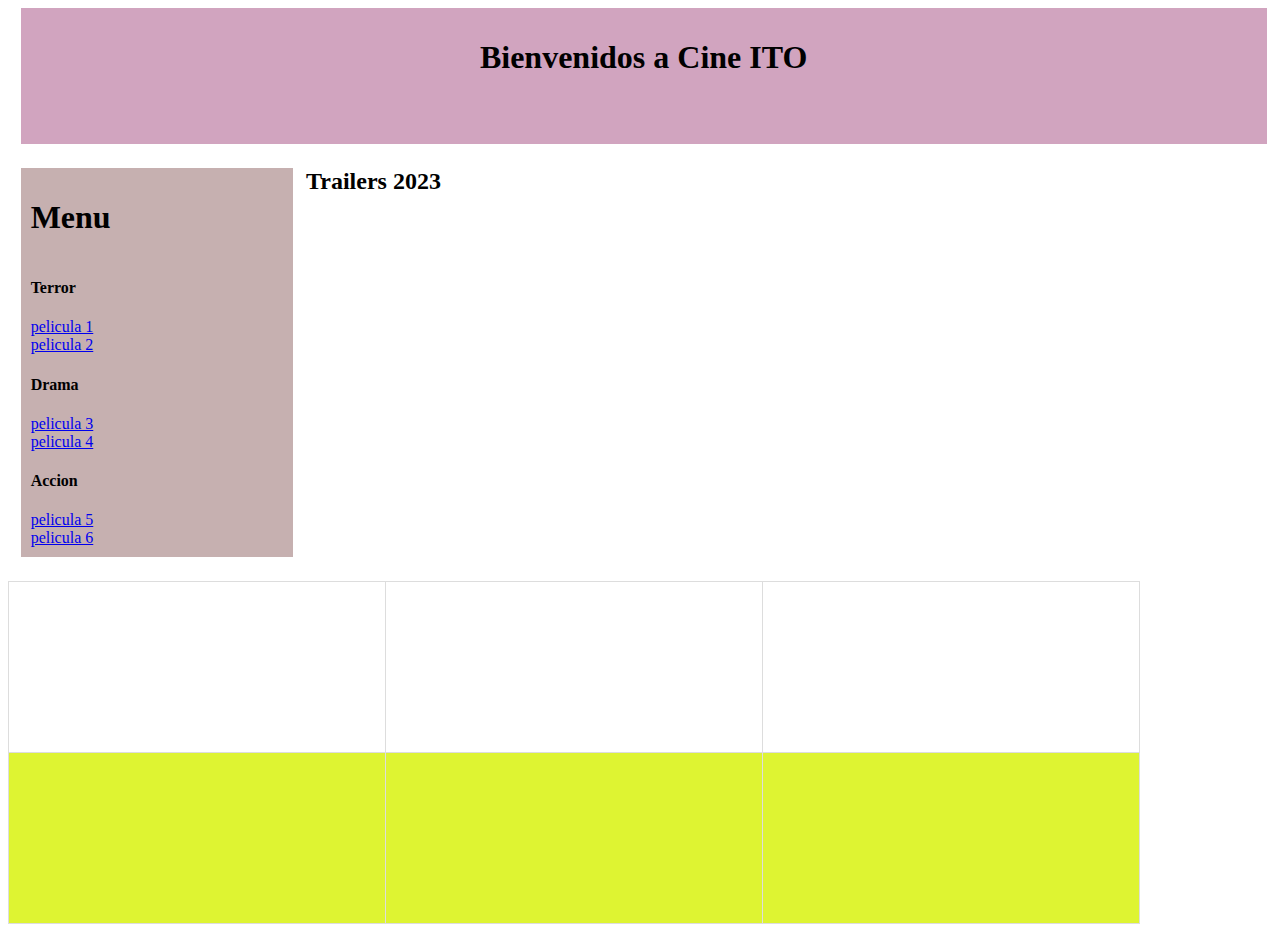
<file: index.html>
<!DOCTYPE html>
<html lang="en">
<head>
    <meta charset="UTF-8">
    <meta http-equiv="X-UA-Compatible" content="IE=edge">
    <meta name="viewport" content="width=device-width, initial-scale=1.0">
    <link rel="stylesheet" href="./Css/estilos.css">
    <title>Cartelera</title>
</head>
<body>

    <div class="nav">
        <h1>Bienvenidos a Cine ITO</h1><br><br>

    </div>

    <div class="sectionI">
        <h1>Menu</h1>
        <h4>
            Terror
        </h4>
       <a href="pelicula.html">pelicula 1</a>	
       <a href="pelicula copy 2.html">pelicula 2</a>	
       
       <h4>
        Drama
    </h4>
    <a href="pelicula copy 3.html">pelicula 3</a>
    <a href="pelicula copy 4.html">pelicula 4</a>
    	
    <h4>
        Accion
    </h4>
    <a href="pelicula copy.html">pelicula 5</a>	
    <a href="pelicula copy 5.html">pelicula 6</a>	
  
    </div>
    

    <div class="sidebar">

        <h2>Trailers 2023</h2><br><br>
        <table id="movies">
          
            <tr>
              <td><iframe width="360" src="https://www.youtube.com/embed/-WgZ_IQU0Ks" title="YouTube video player" frameborder="0" allow="accelerometer; autoplay; clipboard-write; encrypted-media; gyroscope; picture-in-picture; web-share" allowfullscreen></iframe></td>
              <td><iframe width="360" src="https://www.youtube.com/embed/bDFKIs4v0B4" title="YouTube video player" frameborder="0" allow="accelerometer; autoplay; clipboard-write; encrypted-media; gyroscope; picture-in-picture; web-share" allowfullscreen></iframe></td>
              <td><iframe width="360" src="https://www.youtube.com/embed/3YNwcdVkpZQ" title="YouTube video player" frameborder="0" allow="accelerometer; autoplay; clipboard-write; encrypted-media; gyroscope; picture-in-picture; web-share" allowfullscreen></iframe></td>
            </tr>

            <tr>
                <td><iframe width="360" src="https://www.youtube.com/embed/ZaD7iZR0-5w" title="YouTube video player" frameborder="0" allow="accelerometer; autoplay; clipboard-write; encrypted-media; gyroscope; picture-in-picture; web-share" allowfullscreen></iframe></td>
                <td><iframe width="360" src="https://www.youtube.com/embed/a1mcS4tKGNg" title="YouTube video player" frameborder="0" allow="accelerometer; autoplay; clipboard-write; encrypted-media; gyroscope; picture-in-picture; web-share" allowfullscreen></iframe></td>
                <td><iframe width="360" src="https://www.youtube.com/embed/RIKOJP9PHP0" title="YouTube video player" frameborder="0" allow="accelerometer; autoplay; clipboard-write; encrypted-media; gyroscope; picture-in-picture; web-share" allowfullscreen></iframe></td>
            </tr>
        </table>
    </div>
    
    
</body>
</html>
</file>
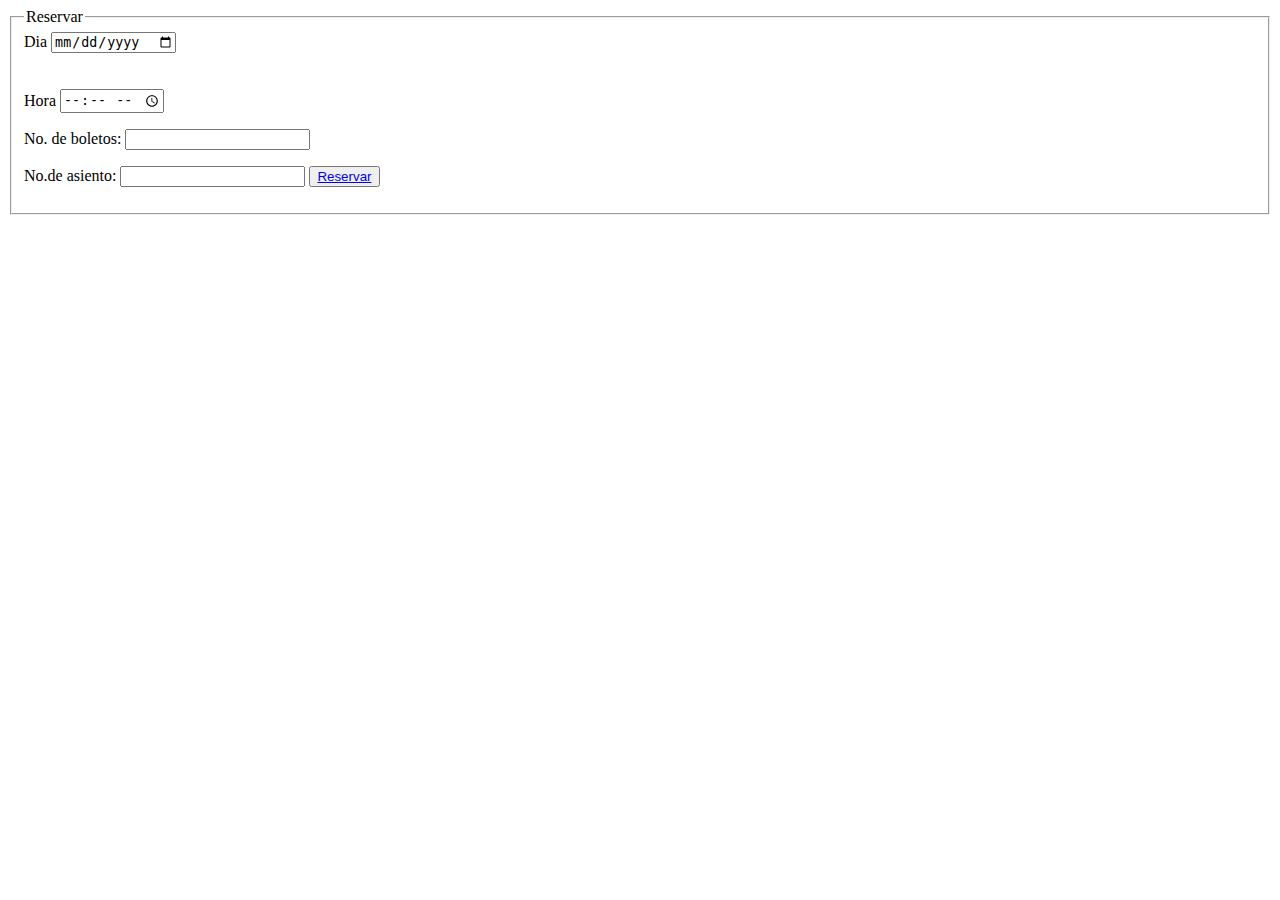
<file: formulario.html>
<!DOCTYPE html>
  <html lang="en">
  <head>
    <meta charset="UTF-8">
    <meta http-equiv="X-UA-Compatible" content="IE=edge">
    <meta name="viewport" content="width=device-width, initial-scale=1.0">
    <title>Document.</title>
  </head>
  <body>

   

        <fieldset>
      
          <legend>Reservar </legend>
    
          <label for="">Dia </label>
        
          <input type="date" name="fecha" value=""> <br><br><br>    <label for=""> Hora </label>   <input type="time">
      
          <p><label>No. de boletos: <input value="" type="number" step="any">
              
      
          <p><label>No.de asiento:  <input value="" type="number" step="any">
      
      
        <button class=" Boton 1"><a href="resultado.html"><span>Reservar</span></a></button>

  </body>
  </html>
</file>
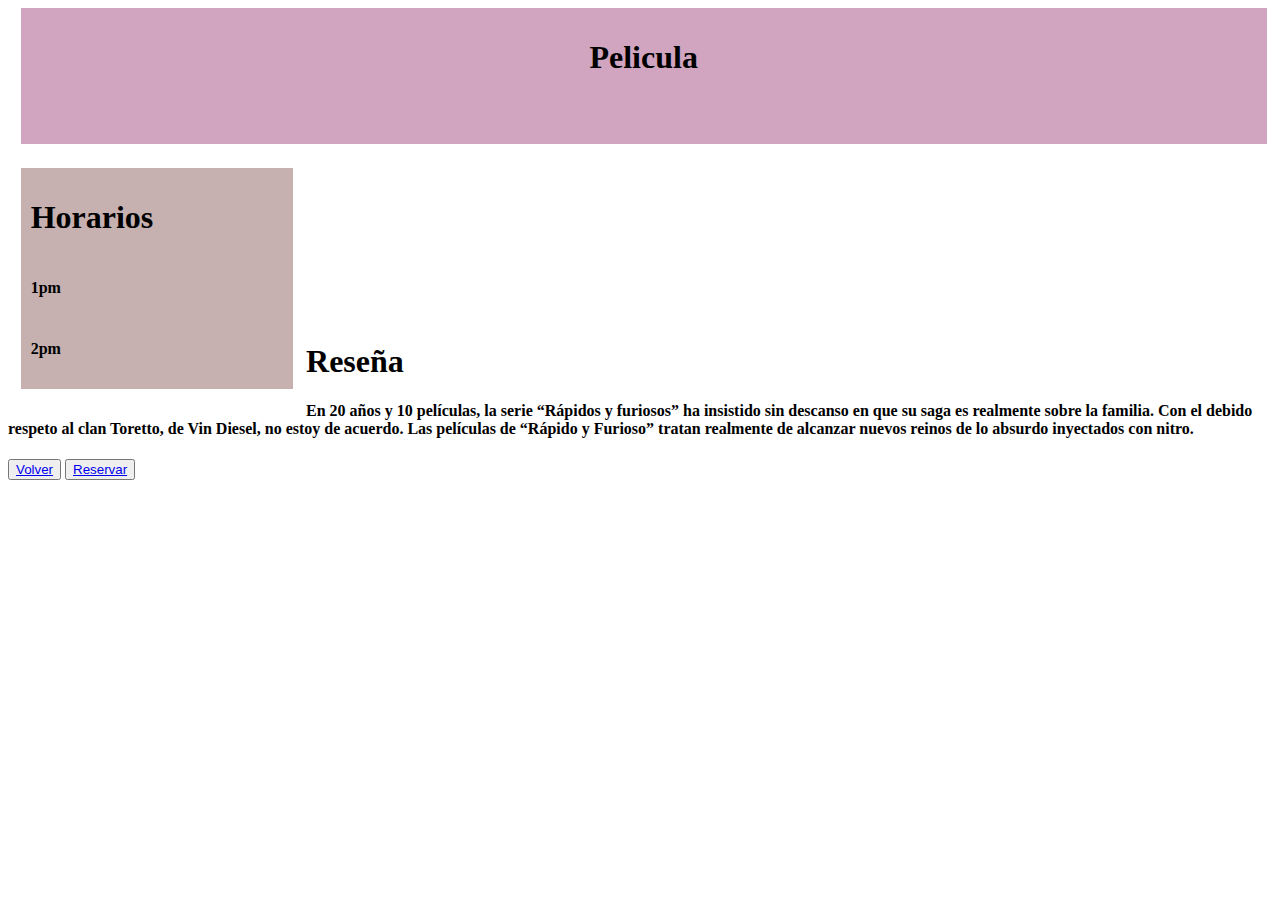
<file: pelicula copy 2.html>
<!DOCTYPE html>
<html lang="en">
<head>
    <meta charset="UTF-8">
    <meta http-equiv="X-UA-Compatible" content="IE=edge">
    <meta name="viewport" content="width=device-width, initial-scale=1.0">
    <link rel="stylesheet" href="./Css/estilos.css">
    <title>Document</title>
</head>
<body>
    
    <div class="nav">
        <h1>Pelicula</h1><br><br>

    </div>

    <div class="sectionI">
        <h1>Horarios</h1>
       
      <h4>1pm</h4>
      <h4>2pm</h4>
    </div>

    <div class="sidebar">

        <iframe width="360" src="https://www.youtube.com/embed/-WgZ_IQU0Ks" title="YouTube video player" frameborder="0" allow="accelerometer; autoplay; clipboard-write; encrypted-media; gyroscope; picture-in-picture; web-share" allowfullscreen></iframe>

        <h1>Reseña</h1>
        <h4>En 20 años y 10 películas, la serie “Rápidos y furiosos” ha insistido sin descanso en que su saga es realmente sobre la familia.
            Con el debido respeto al clan Toretto, de Vin Diesel, no estoy de acuerdo. Las películas de “Rápido y Furioso” tratan realmente de alcanzar nuevos reinos de lo absurdo inyectados con nitro.</h4>

        <button class=" Boton 1"><a href="index.html"><span>Volver</span></a></button>
        <button class=" Boton 1"><a href="formulario.html"><span>Reservar</span></a></button>
    </div>
</body>
</html>
</file>
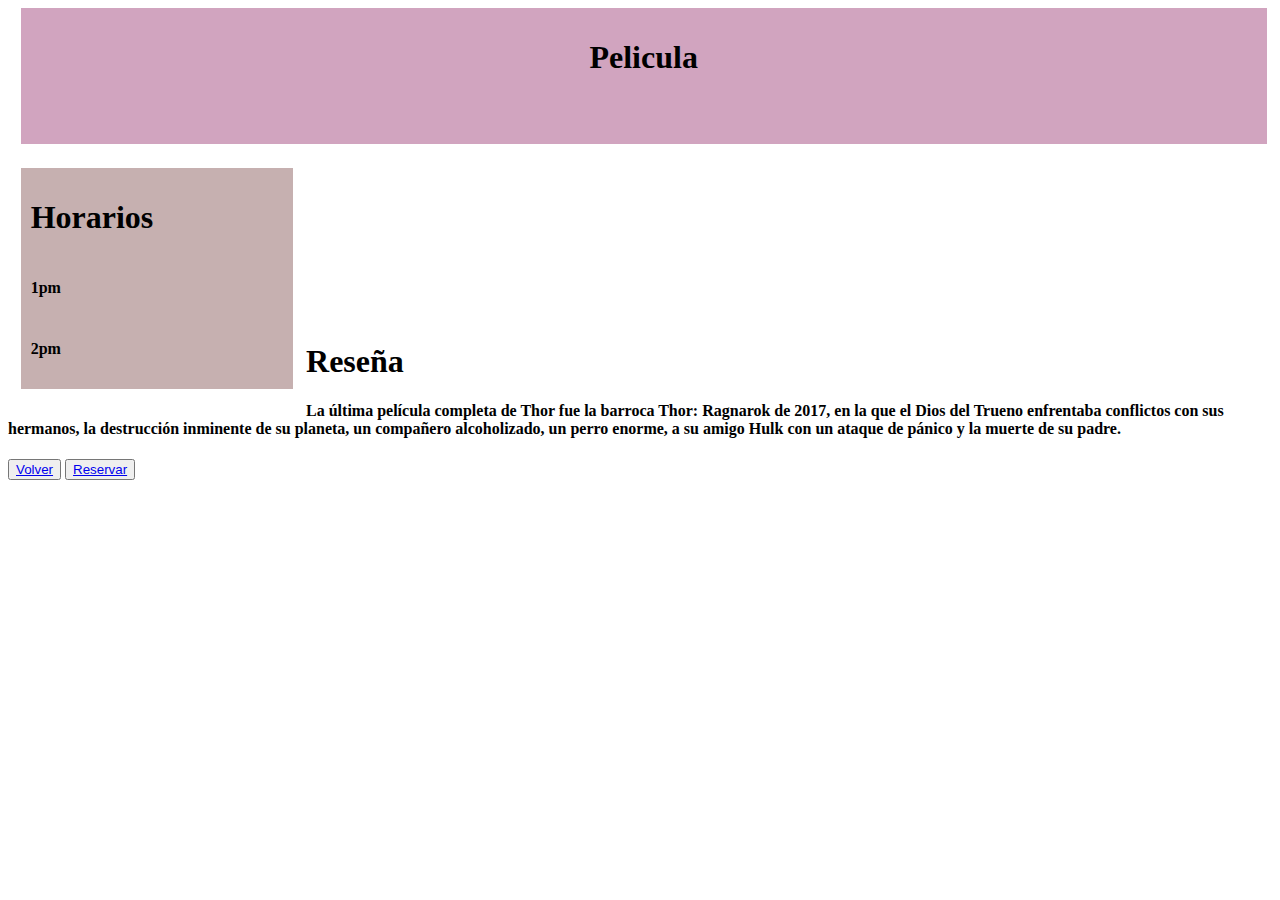
<file: pelicula copy 3.html>
<!DOCTYPE html>
<html lang="en">
<head>
    <meta charset="UTF-8">
    <meta http-equiv="X-UA-Compatible" content="IE=edge">
    <meta name="viewport" content="width=device-width, initial-scale=1.0">
    <link rel="stylesheet" href="./Css/estilos.css">
    <title>Document</title>
</head>
<body>
    
    <div class="nav">
        <h1>Pelicula</h1><br><br>

    </div>

    <div class="sectionI">
        <h1>Horarios</h1>
       
      <h4>1pm</h4>
      <h4>2pm</h4>
    </div>

    <div class="sidebar">

        <iframe width="360" src="https://www.youtube.com/embed/-WgZ_IQU0Ks" title="YouTube video player" frameborder="0" allow="accelerometer; autoplay; clipboard-write; encrypted-media; gyroscope; picture-in-picture; web-share" allowfullscreen></iframe>

        <h1>Reseña</h1>
        <h4>La última película completa de Thor fue la barroca Thor: Ragnarok de 2017, en la que el Dios del Trueno enfrentaba conflictos con sus hermanos, la destrucción inminente de su planeta, un compañero alcoholizado, un perro enorme, a su amigo Hulk con un ataque de pánico y la muerte de su padre.</h4>

        <button class=" Boton 1"><a href="index.html"><span>Volver</span></a></button>
        <button class=" Boton 1"><a href="formulario.html"><span>Reservar</span></a></button>
    </div>
</body>
</html>
</file>
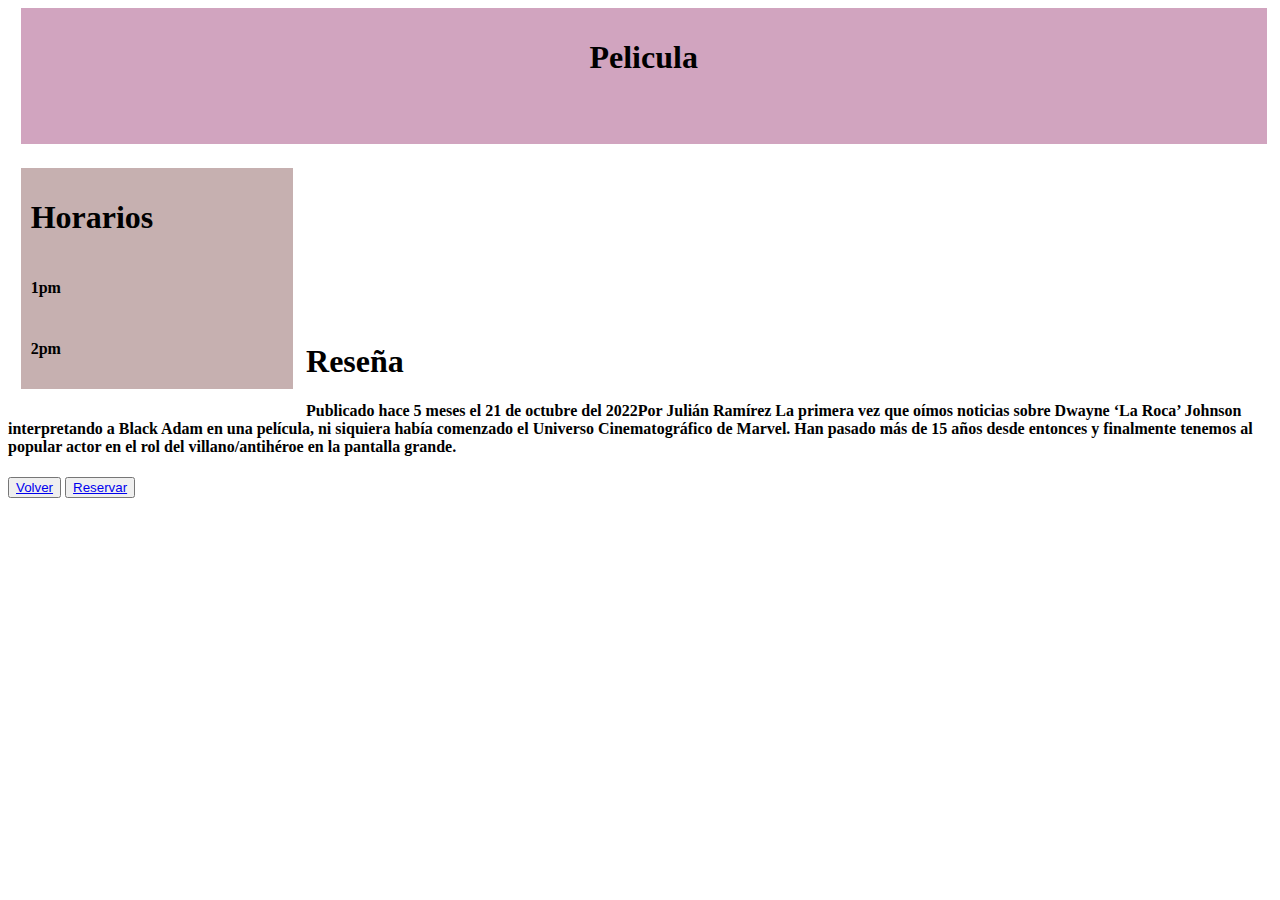
<file: pelicula copy 4.html>
<!DOCTYPE html>
<html lang="en">
<head>
    <meta charset="UTF-8">
    <meta http-equiv="X-UA-Compatible" content="IE=edge">
    <meta name="viewport" content="width=device-width, initial-scale=1.0">
    <link rel="stylesheet" href="./Css/estilos.css">
    <title>Document</title>
</head>
<body>
    
    <div class="nav">
        <h1>Pelicula</h1><br><br>

    </div>

    <div class="sectionI">
        <h1>Horarios</h1>
       
      <h4>1pm</h4>
      <h4>2pm</h4>
    </div>

    <div class="sidebar">

        <iframe width="360" src="https://www.youtube.com/embed/-WgZ_IQU0Ks" title="YouTube video player" frameborder="0" allow="accelerometer; autoplay; clipboard-write; encrypted-media; gyroscope; picture-in-picture; web-share" allowfullscreen></iframe>

        <h1>Reseña</h1>
        <h4>Publicado hace 5 meses el 21 de octubre del 2022Por Julián Ramírez 
            La primera vez que oímos noticias sobre Dwayne ‘La Roca’ Johnson interpretando a Black Adam en una película, ni siquiera había comenzado el Universo Cinematográfico de Marvel. Han pasado más de 15 años desde entonces y finalmente tenemos al popular actor en el rol del villano/antihéroe en la pantalla grande.</h4>

        <button class=" Boton 1"><a href="index.html"><span>Volver</span></a></button>
        <button class=" Boton 1"><a href="formulario.html"><span>Reservar</span></a></button>
    </div>
</body>
</html>
</file>
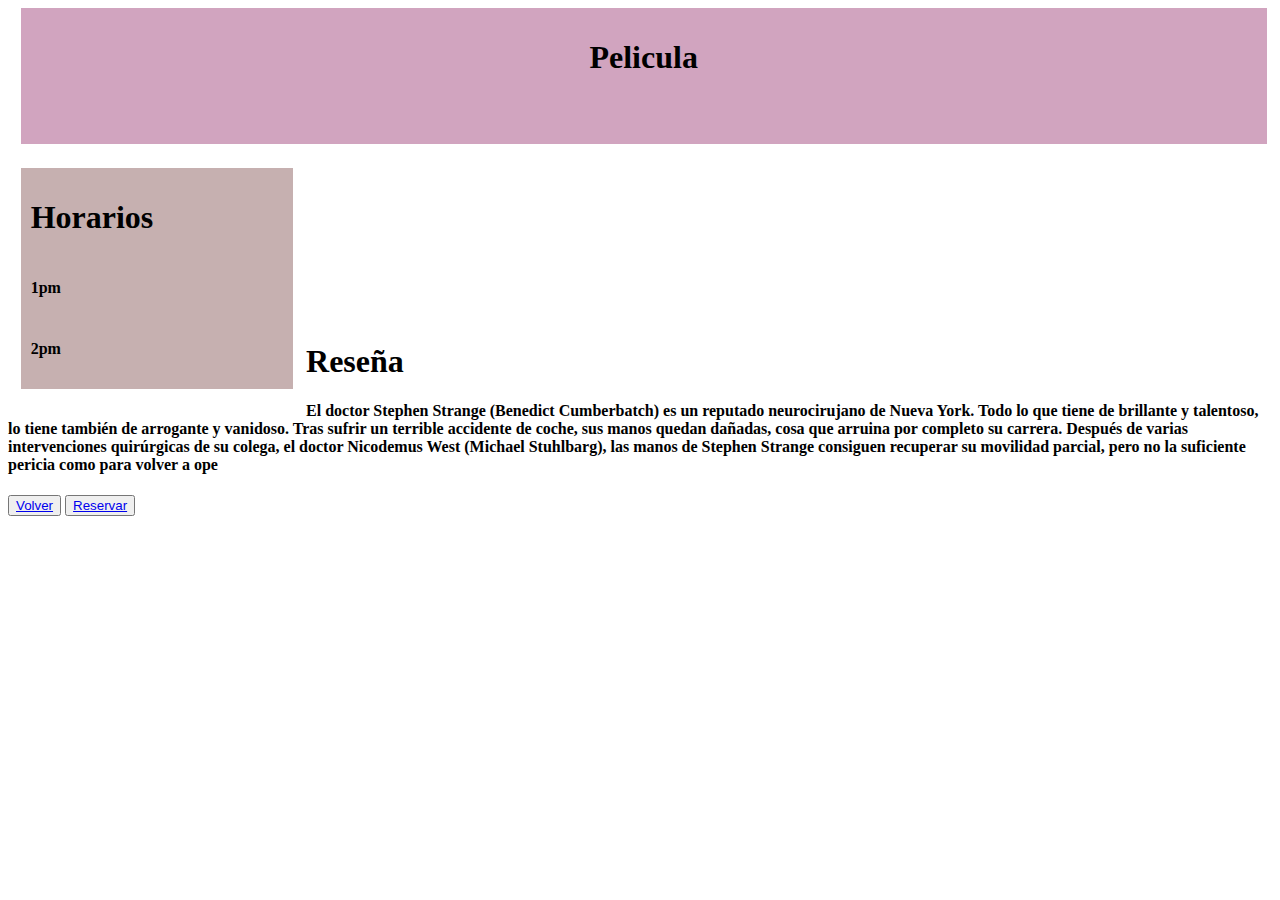
<file: pelicula copy 5.html>
<!DOCTYPE html>
<html lang="en">
<head>
    <meta charset="UTF-8">
    <meta http-equiv="X-UA-Compatible" content="IE=edge">
    <meta name="viewport" content="width=device-width, initial-scale=1.0">
    <link rel="stylesheet" href="./Css/estilos.css">
    <title>Document</title>
</head>
<body>
    
    <div class="nav">
        <h1>Pelicula</h1><br><br>

    </div>

    <div class="sectionI">
        <h1>Horarios</h1>
       
      <h4>1pm</h4>
      <h4>2pm</h4>
    </div>

    <div class="sidebar">

        <iframe width="360" src="https://www.youtube.com/embed/-WgZ_IQU0Ks" title="YouTube video player" frameborder="0" allow="accelerometer; autoplay; clipboard-write; encrypted-media; gyroscope; picture-in-picture; web-share" allowfullscreen></iframe>

        <h1>Reseña</h1>
        <h4>El doctor Stephen Strange (Benedict Cumberbatch) es un reputado neurocirujano de Nueva York. Todo lo que tiene de brillante y talentoso, lo tiene también de arrogante y vanidoso. Tras sufrir un terrible accidente de coche, sus manos quedan dañadas, cosa que arruina por completo su carrera. Después de varias intervenciones quirúrgicas de su colega, el doctor Nicodemus West (Michael Stuhlbarg), las manos de Stephen Strange consiguen recuperar su movilidad parcial, pero no la suficiente pericia como para volver a ope</h4>

        <button class=" Boton 1"><a href="index.html"><span>Volver</span></a></button>
        <button class=" Boton 1"><a href="formulario.html"><span>Reservar</span></a></button>
    </div>
</body>
</html>
</file>
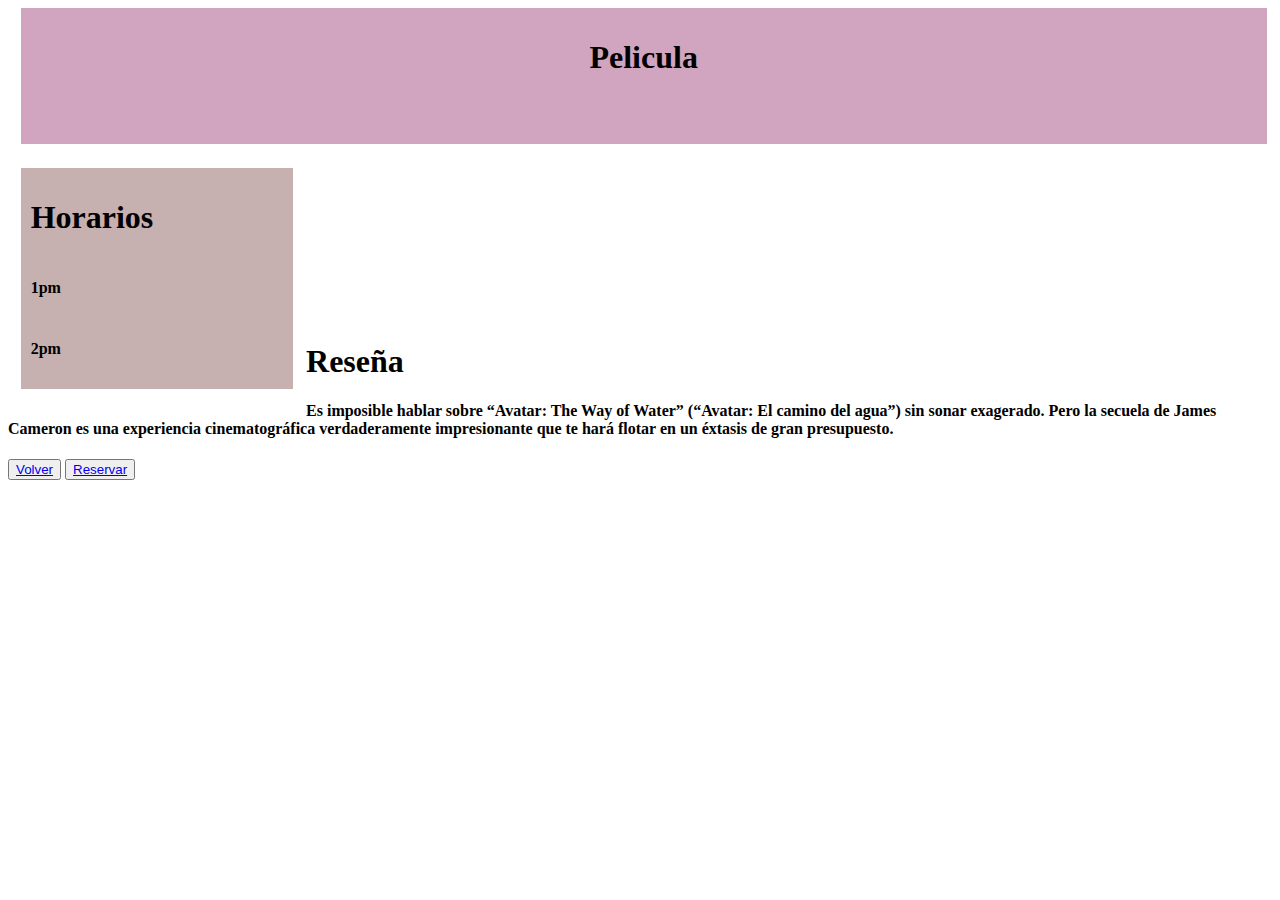
<file: pelicula copy.html>
<!DOCTYPE html>
<html lang="en">
<head>
    <meta charset="UTF-8">
    <meta http-equiv="X-UA-Compatible" content="IE=edge">
    <meta name="viewport" content="width=device-width, initial-scale=1.0">
    <link rel="stylesheet" href="./Css/estilos.css">
    <title>Document</title>
</head>
<body>
    
    <div class="nav">
        <h1>Pelicula</h1><br><br>

    </div>

    <div class="sectionI">
        <h1>Horarios</h1>
       
      <h4>1pm</h4>
      <h4>2pm</h4>
    </div>

    <div class="sidebar">

        <iframe width="360" src="https://www.youtube.com/embed/-WgZ_IQU0Ks" title="YouTube video player" frameborder="0" allow="accelerometer; autoplay; clipboard-write; encrypted-media; gyroscope; picture-in-picture; web-share" allowfullscreen></iframe>

        <h1>Reseña</h1>
        <h4>Es imposible hablar sobre “Avatar: The Way of Water” (“Avatar: El camino del agua”) sin sonar exagerado. Pero la secuela de James Cameron es una experiencia cinematográfica verdaderamente impresionante que te hará flotar en un éxtasis de gran presupuesto.</h4>

        <button class=" Boton 1"><a href="index.html"><span>Volver</span></a></button>
        <button class=" Boton 1"><a href="formulario.html"><span>Reservar</span></a></button>
    </div>
</body>
</html>
</file>
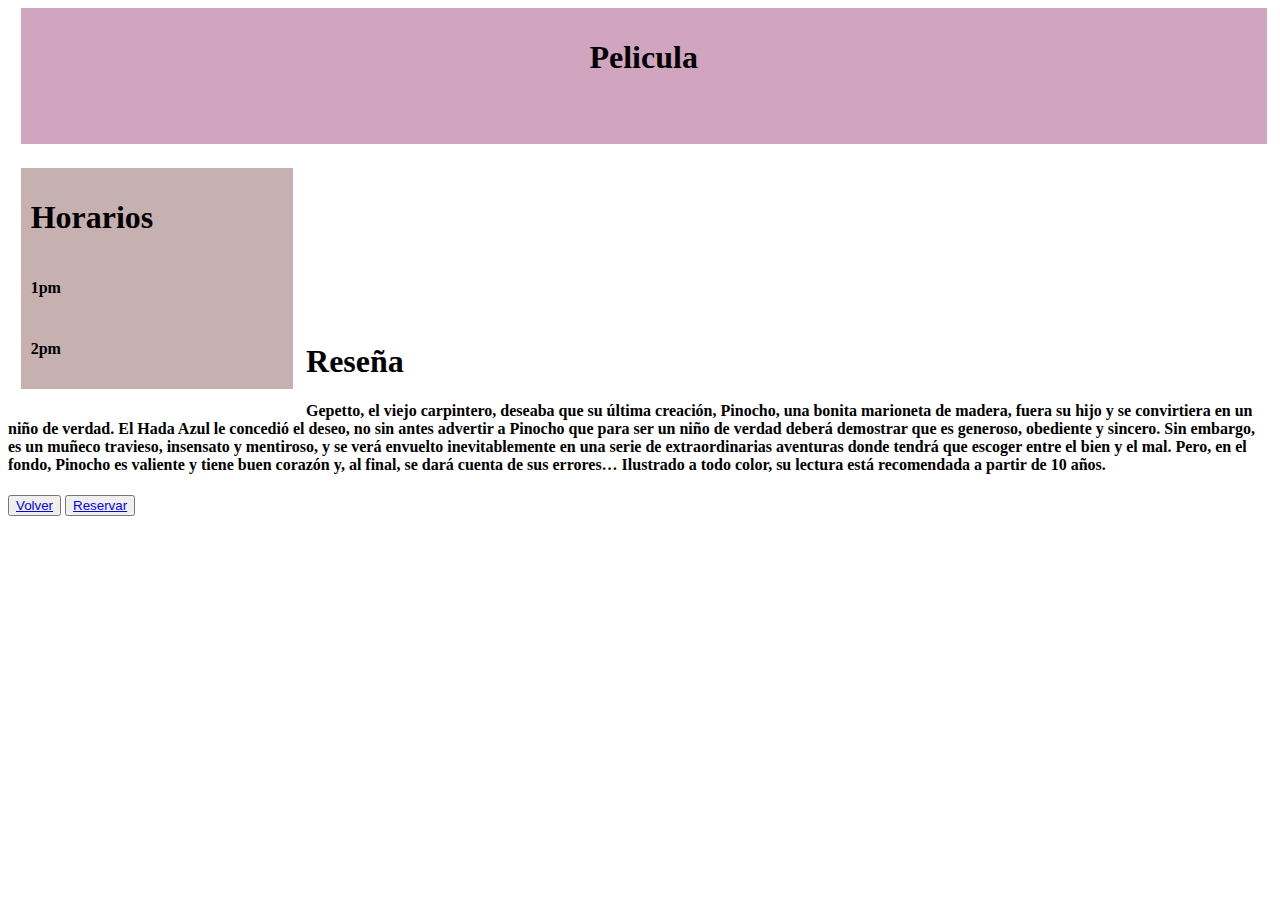
<file: pelicula.html>
<!DOCTYPE html>
<html lang="en">
<head>
    <meta charset="UTF-8">
    <meta http-equiv="X-UA-Compatible" content="IE=edge">
    <meta name="viewport" content="width=device-width, initial-scale=1.0">
    <link rel="stylesheet" href="./Css/estilos.css">
    <title>Document</title>
</head>
<body>
    
    <div class="nav">
        <h1>Pelicula</h1><br><br>

    </div>

    <div class="sectionI">
        <h1>Horarios</h1>
       
      <h4>1pm</h4>
      <h4>2pm</h4>
    </div>

    <div class="sidebar">

        <iframe width="360" src="https://www.youtube.com/embed/-WgZ_IQU0Ks" title="YouTube video player" frameborder="0" allow="accelerometer; autoplay; clipboard-write; encrypted-media; gyroscope; picture-in-picture; web-share" allowfullscreen></iframe>

        <h1>Reseña</h1>
        <h4>Gepetto, el viejo carpintero, deseaba que su última creación, Pinocho, una bonita marioneta de madera, fuera su hijo y se convirtiera en un niño de verdad. El Hada Azul le concedió el deseo, no sin antes advertir a Pinocho que para ser un niño de verdad deberá demostrar que es generoso, obediente y sincero. Sin embargo, es un muñeco travieso, insensato y mentiroso, y se verá envuelto inevitablemente en una serie de extraordinarias aventuras donde tendrá que escoger entre el bien y el mal. Pero, en el fondo, Pinocho es valiente y tiene buen corazón y, al final, se dará cuenta de sus errores… Ilustrado a todo color, su lectura está recomendada a partir de 10 años.</h4>

        <button class=" Boton 1"><a href="index.html"><span>Volver</span></a></button>
        <button class=" Boton 1"><a href="formulario.html"><span>Reservar</span></a></button>
    </div>
</body>
</html>
</file>
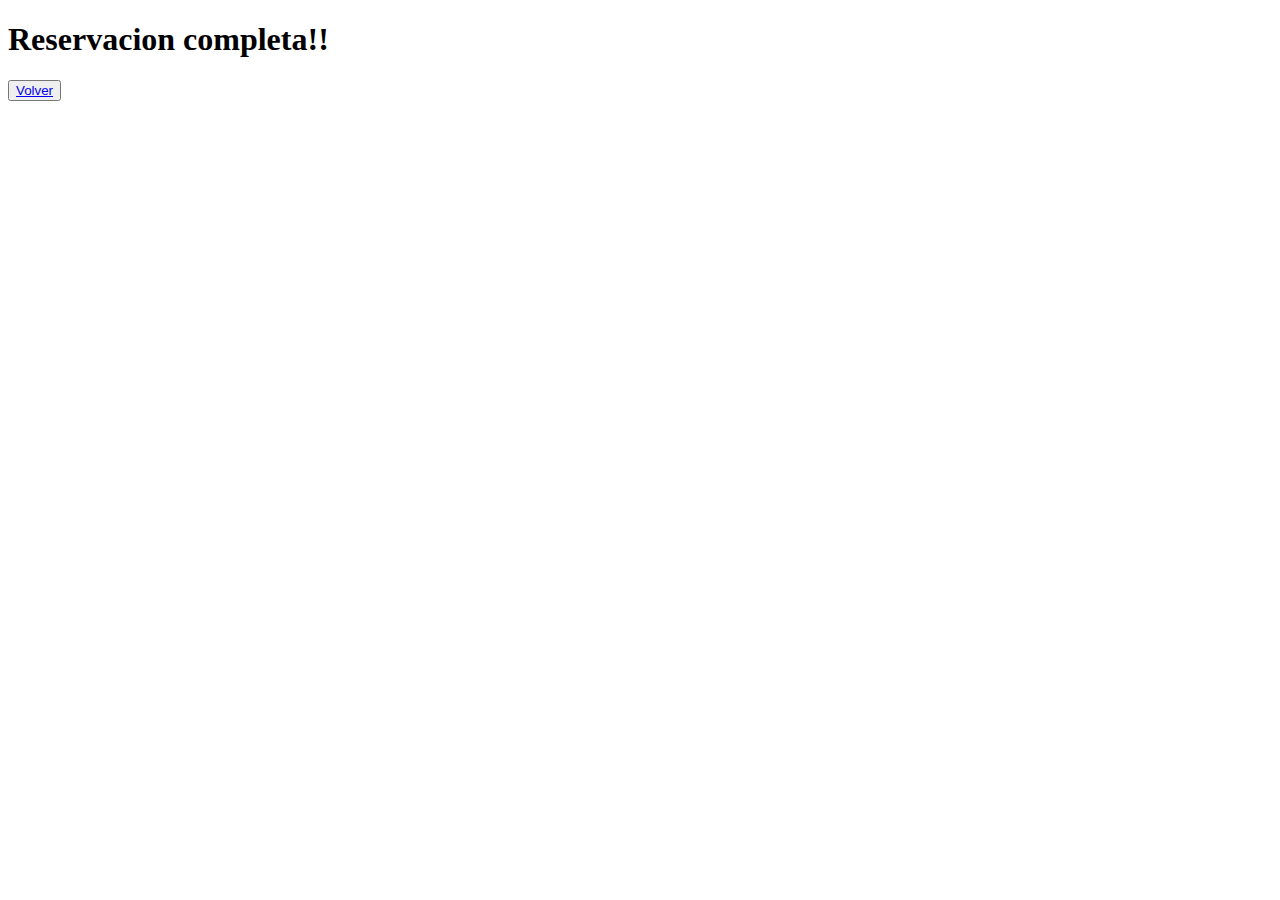
<file: resultado.html>
<!DOCTYPE html>
<html lang="en">
<head>
    <meta charset="UTF-8">
    <meta http-equiv="X-UA-Compatible" content="IE=edge">
    <meta name="viewport" content="width=device-width, initial-scale=1.0">
    <title>Felicidades</title>
</head>
<body>
    <h1>Reservacion completa!!</h1>

    <button class=" Boton 1"><a href="index.html"><span>Volver</span></a></button>
</body>
</html>
</file>
<file: Css/estilos.css>
#movies {
    font-family: "Trebuchet MS", Arial, Helvetica, sans-serif;
    border-collapse: collapse;
}

#movies td, #movies th {
    border: 1px solid #ddd;
    padding: 8px;
}

#movies tr:nth-child(even){background-color: #def432;}

#moviess tr:hover {background-color: #d7d7c4;}

#movies th {
    padding-top: 12px;
    padding-bottom: 12px;
    text-align: left;
    background-color: #171893;
    color: white;
}




.nav,
.sectionI,
.siderbar
{
 margin: 0 1% 24px 1%;

}

.nav {
  justify-content: center;
text-align: center;
align-items: center;
 width: 97%;
 clear: both;
 padding: 10px;
 background-color: rgb(209, 164, 191);
 text-align: center;
}

.idComent{
  width: 30px;
}

.sectionI {
    float: left;
    width: 20%;
    display:grid;
    color: #000000;
    padding: 10px;
    background-color: rgb(198, 176, 176);
   }

  
  .siderbar {
  float: right;
  width: 30%;
  height: 100%;
  background-color: rgb(149, 190, 167);
  }
</file>
